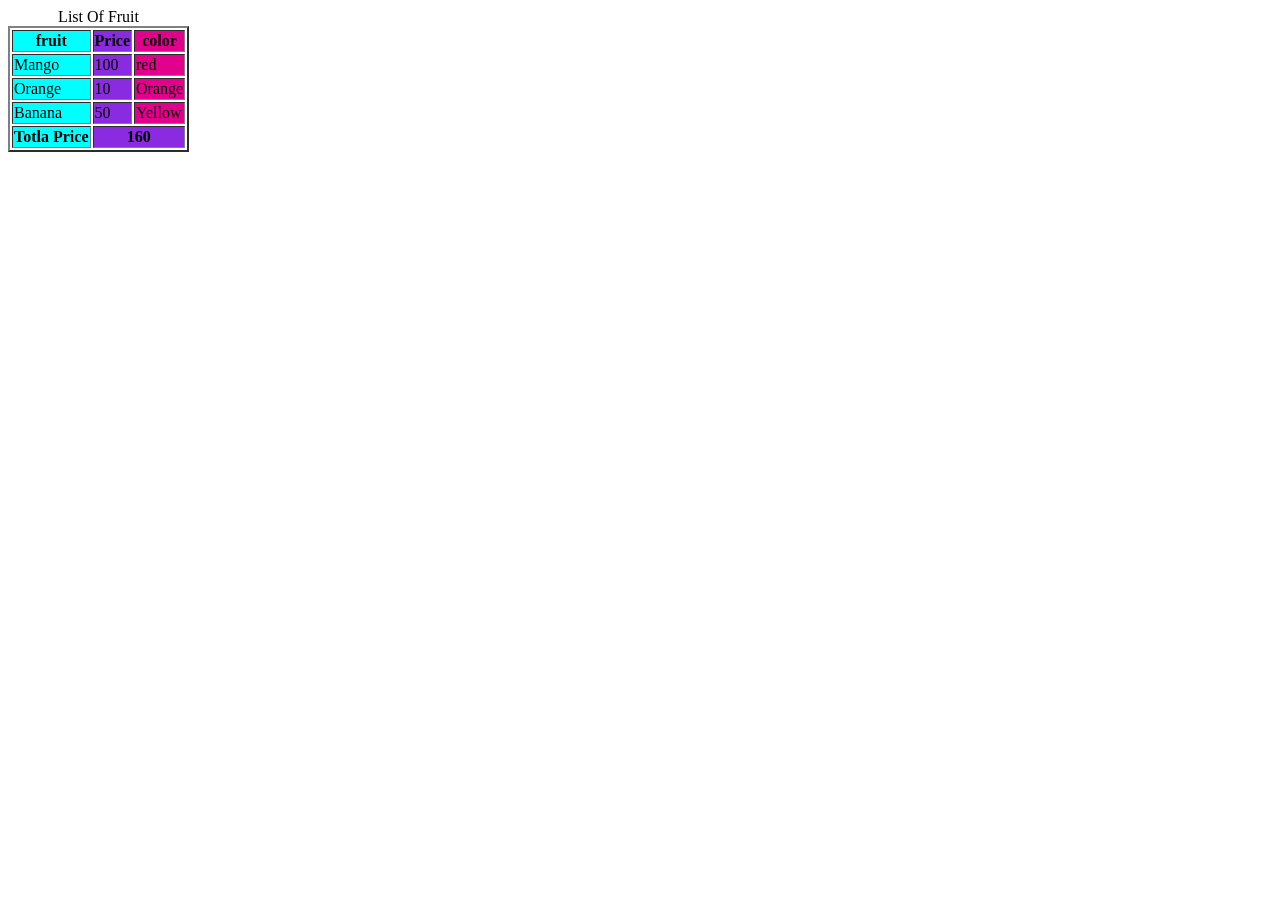
<file: prerequst/index.html>
<!DOCTYPE html>
<html lang="en">
<head>
  <meta charset="UTF-8">
  <meta name="viewport" content="width=device-width, initial-scale=1.0">
  <title>Document</title>
  
</head>
<body>
  <table border="2">
    <caption>List Of Fruit</caption>
    <colgroup>
      <col style="background-color: aqua;">
      <col style="background-color: blueviolet;">
      <col style="background-color: rgb(226, 1, 140);">
      
    </colgroup>
    <thead>
      <tr>
        <th>fruit</th>
        <th>Price</th>
        <th>color</th>
      </tr>
      
    </thead>
     <tbody>
      <tr>
        <td>Mango</td>
        <td>100</td>
        <td>red</td>

      </tr>
      <tr>
        <td>Orange</td>
        <td>10</td>
        <td>Orange</td>
        
      </tr>
      <tr>
        <td>Banana</td>
        <td>50</td>
        <td>Yellow</td>
        
      </tr>
     </tbody>
    
    
    <tfoot>
      <tr>
        <th >Totla Price</th>
        <th colspan="2">160</th>
      </tr>
    </tfoot>
  </table>
</body>
</html>
</file>
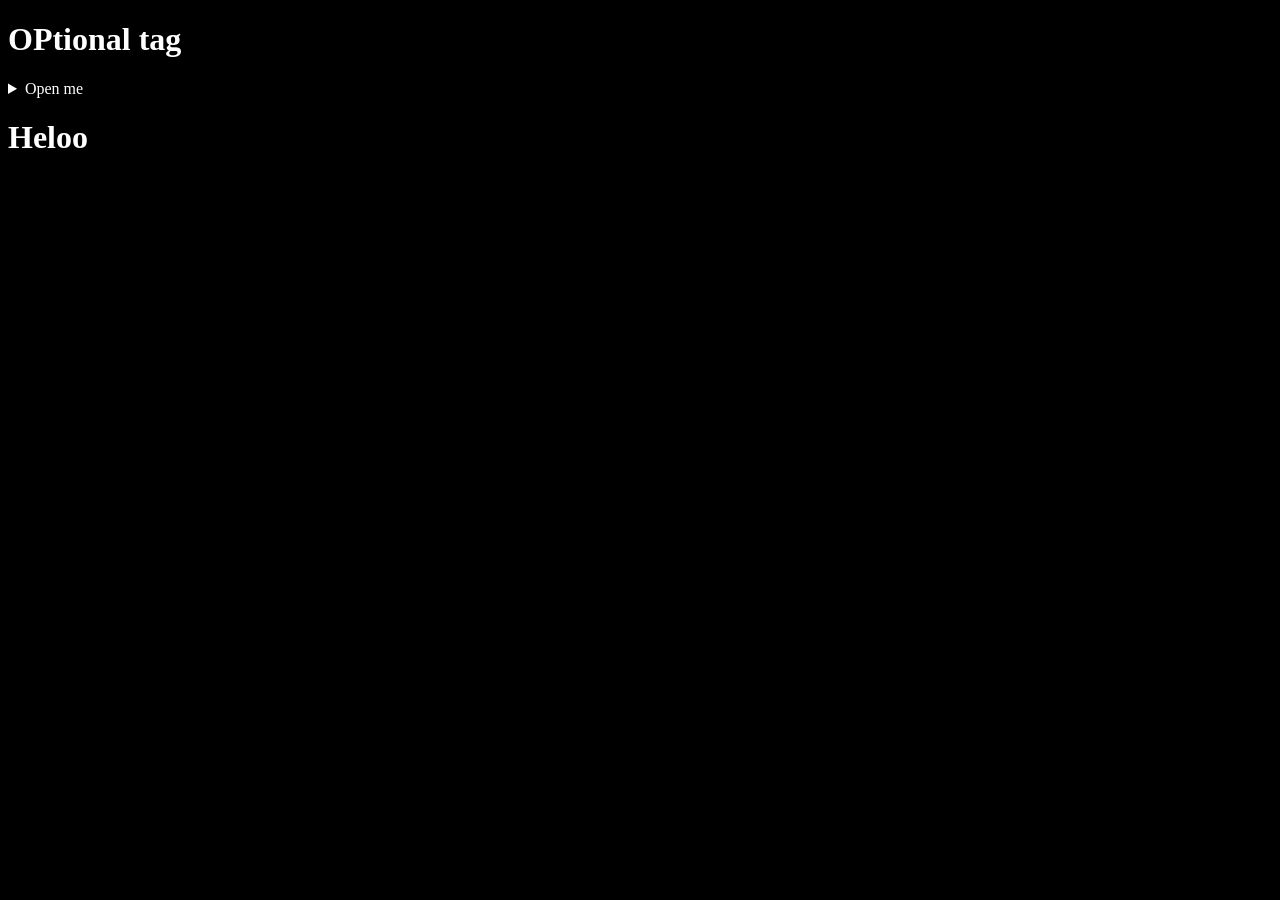
<file: prerequst/op.html>
<!DOCTYPE html>
<html lang="en">
<head>
    <meta charset="UTF-8">
    <meta name="viewport" content="width=device-width, initial-scale=1.0">
    <title>Document</title>
    <style>
        body{
            background: #000;
            color: white;
        }
    </style>
</head>
<body>
    <h1 contenteditable="TRUE">OPtional tag</h1>
    <details>
        <summary>Open me</summary>
        <p>Lorem ipsum dolor sit amet consectetur adipisicing elit. Non corrupti sit atque a. Illo dolore praesentium minus vel voluptatibus cumque.</p>
    </details>
    <h1 draggable="true">Heloo </h1>
</body>
</html>
</file>
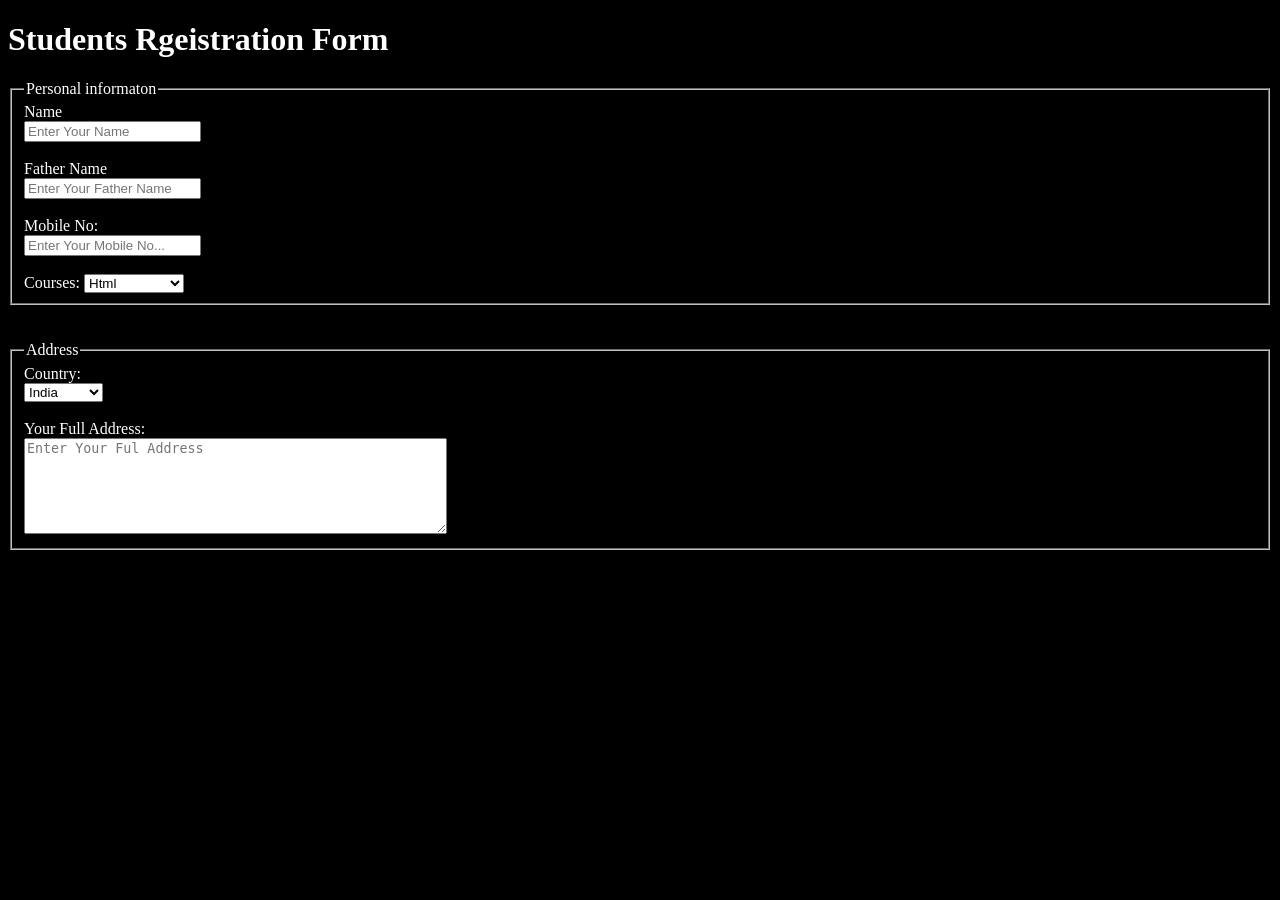
<file: prerequst/student.html>
<!DOCTYPE html>
<html lang="en">
<head>
    <meta charset="UTF-8">
    <meta name="viewport" content="width=device-width, initial-scale=1.0">
    <title>restration from </title>
    <style>
        body{
            background: #000;
            color: white;
        }
    </style>
</head>
<body>
    <h1>Students  Rgeistration Form </h1>
    <form >
        <fieldset>
            <legend>Personal informaton </legend>
            <label for="name">Name</label><br>
            <input type="text"   id="name" placeholder="Enter Your Name">
            <br><br>
            
            <label >Father Name</label><br>
            <input type="text"   id="Father" placeholder="Enter Your Father Name">
            <br><br>
            <label >Mobile No: </label><br>
            <input type="text"   id="Father" placeholder="Enter Your Mobile No...">
            <br><br>
            <label for="Courses">Courses:</label>
            <select >
                <optgroup  label="Forent-End">
                    <option>Html</option>
                    <option>Css</option>
                    <option>JavaScript</option>
                </optgroup>
                <optgroup  label="Back-End">
                    <option>Node.js</option>
                    <option>ExpressJs</option>
                    <option>MongoDtb</option>
                </optgroup>
            </select>

        </fieldset>
        <br><br>
       
        <fieldset>
            <legend>Address</legend>
            <label>Country:</label><br>
            <select >
                <option>India</option>
                <option>Astroliya</option>
                <option>Singapur</option>
                <option>Africa</option>
                <option>Nezuland</option>
            </select>
            <br><br>
            <label>Your Full Address:</label><br>
            <textarea  placeholder="Enter Your Ful Address" rows="6" cols="50"></textarea>


        </fieldset>
    </form>
</body>
</html>
</file>
